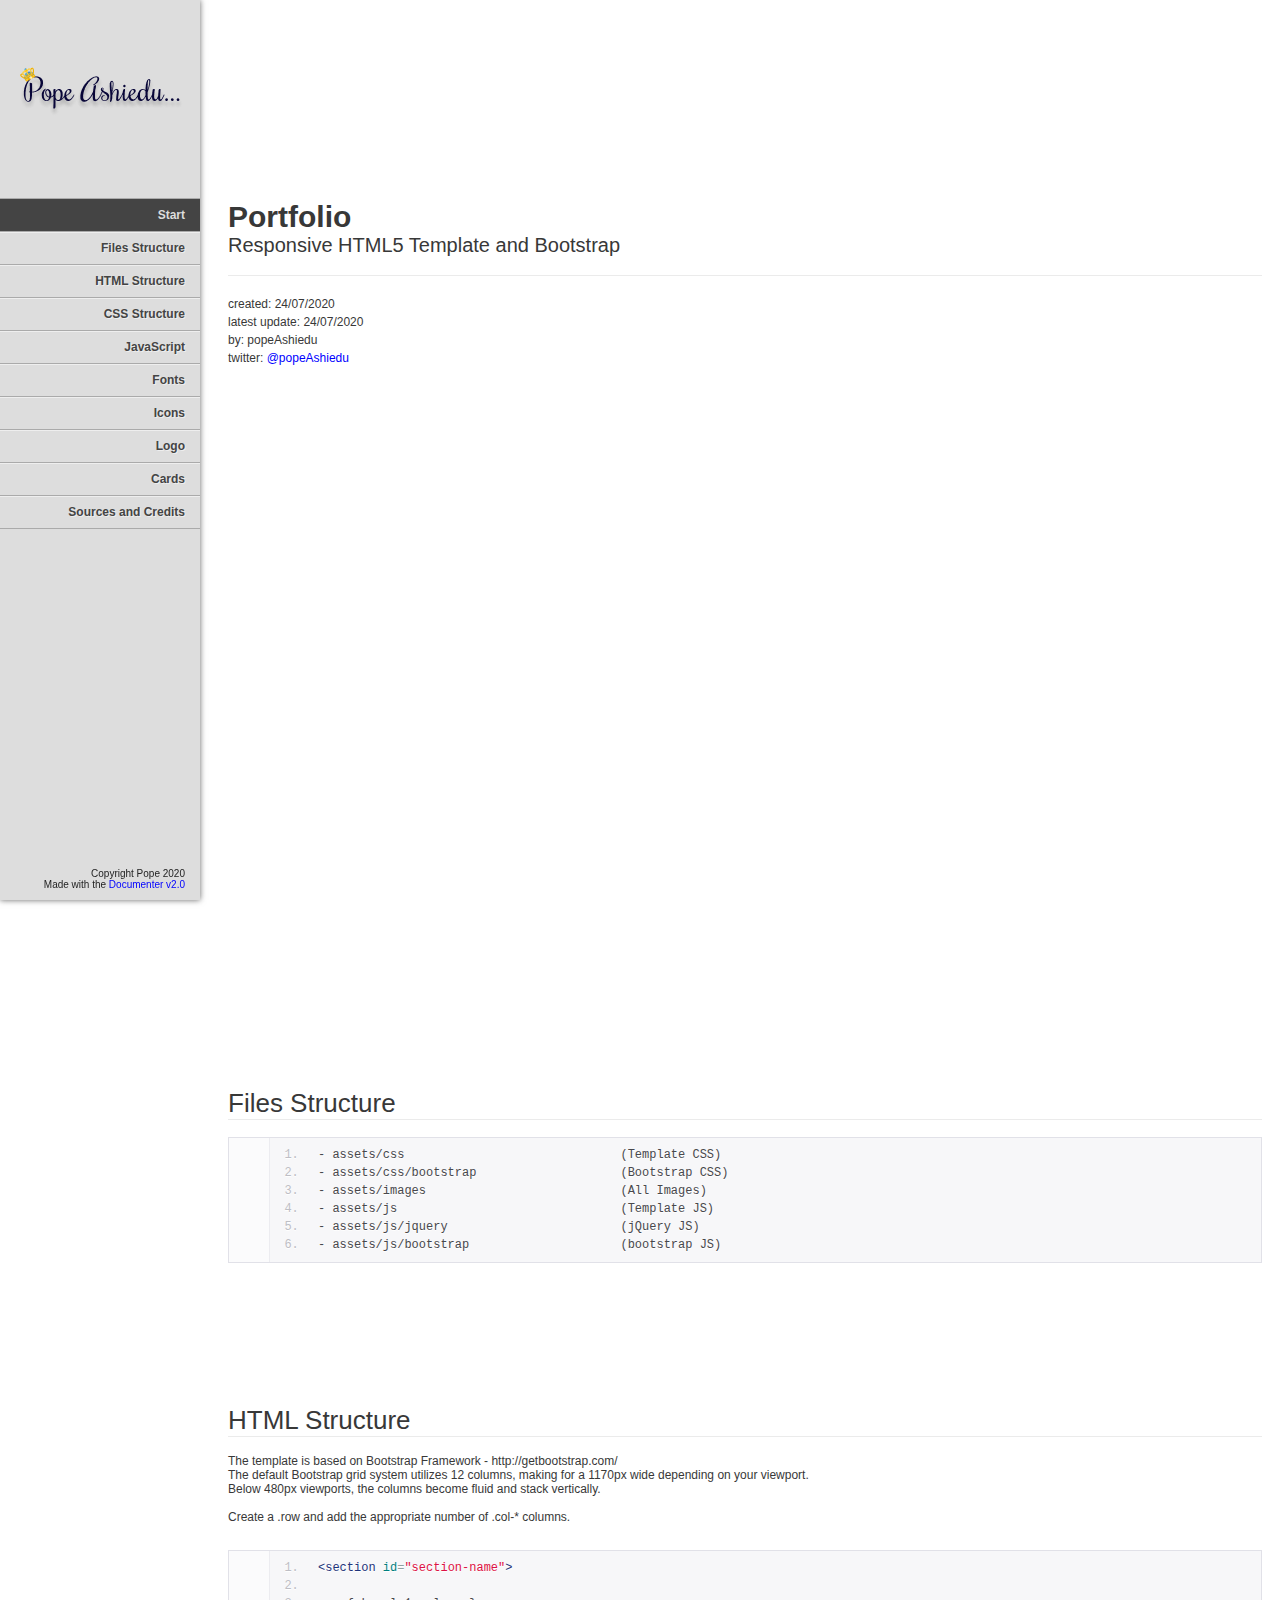
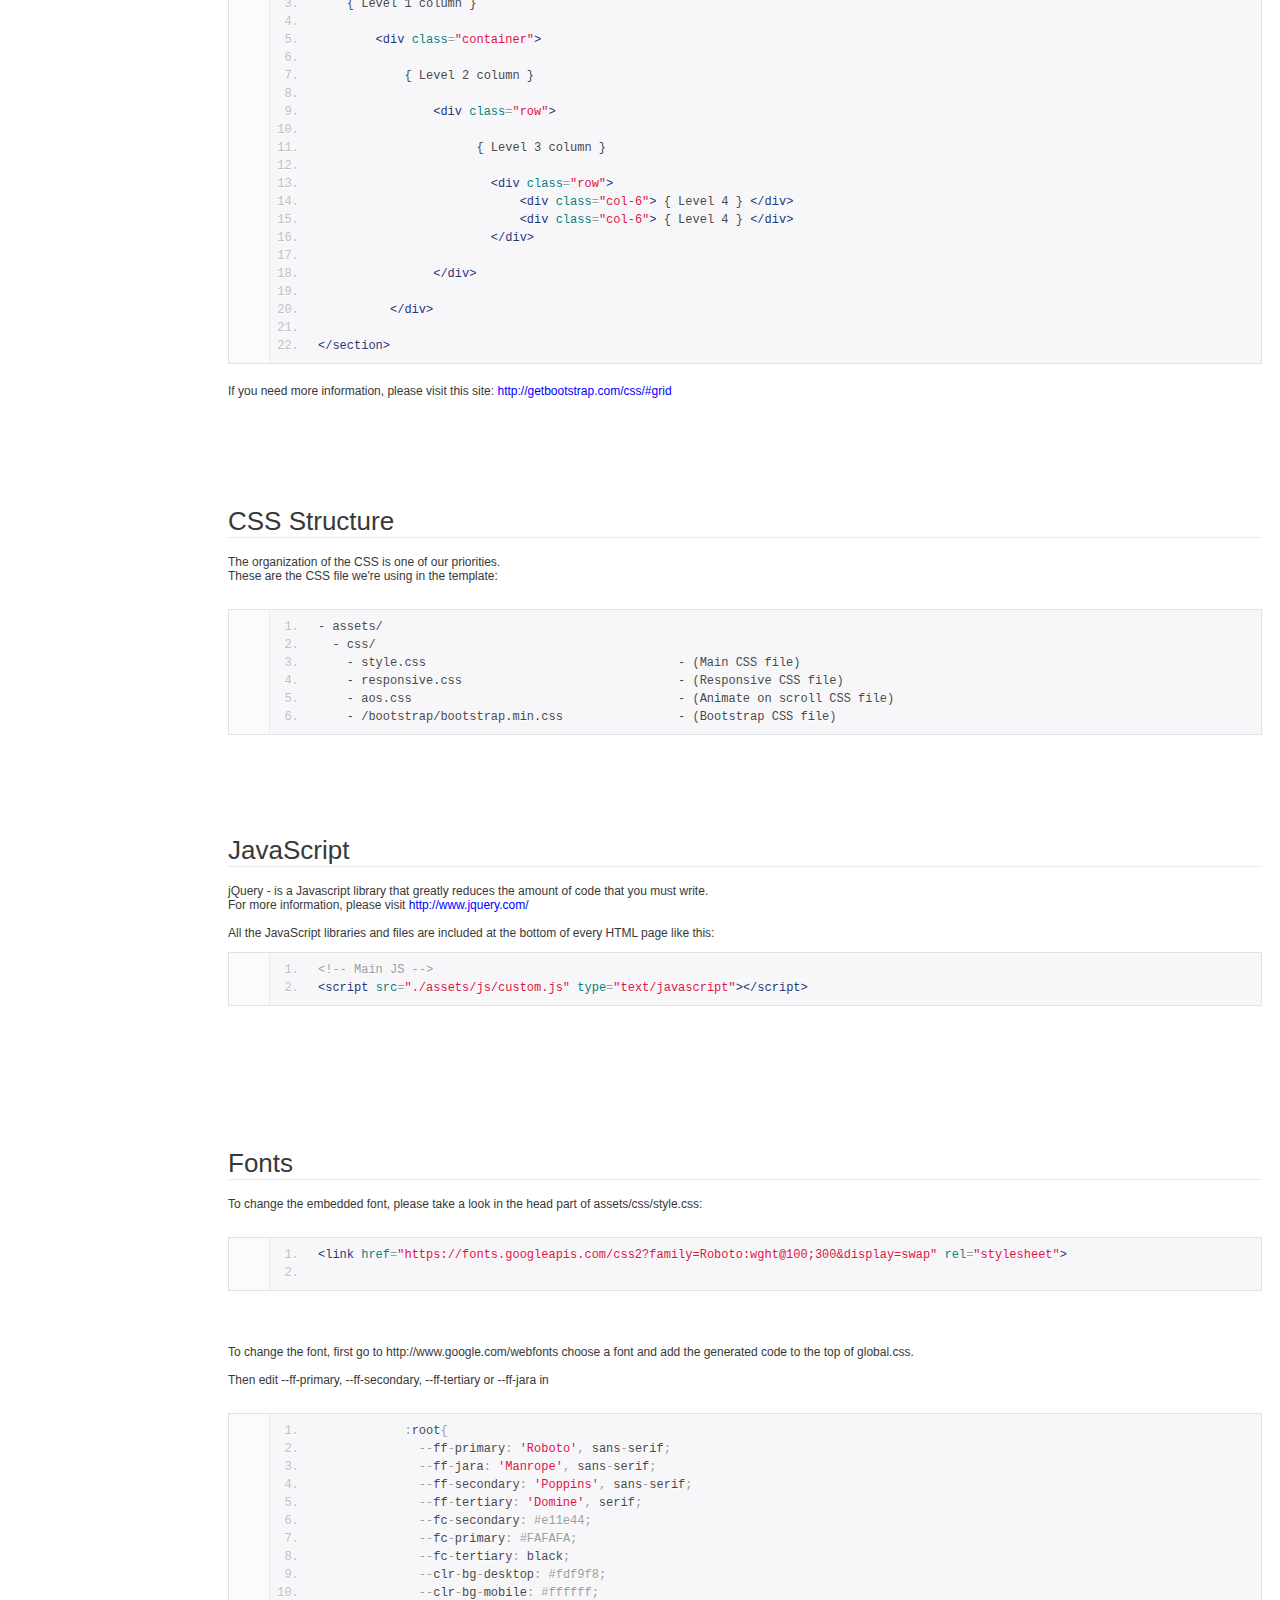
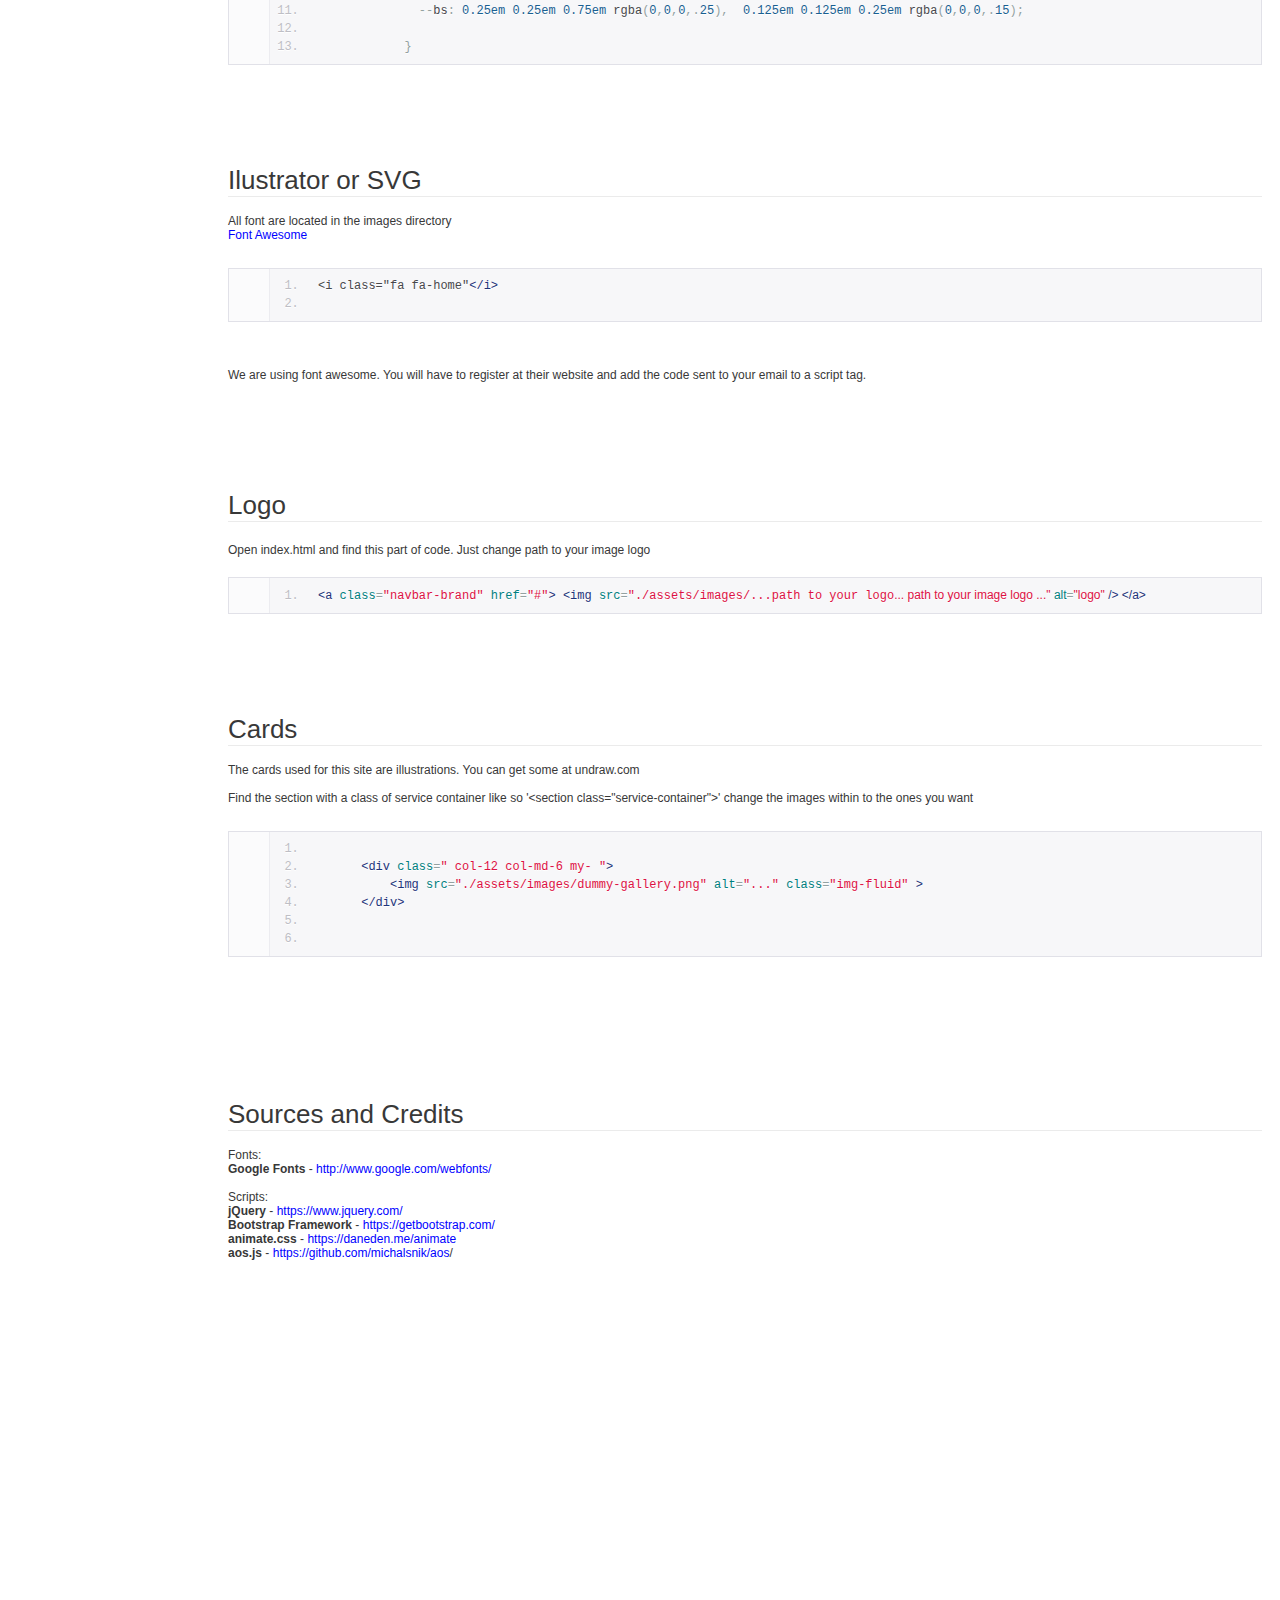
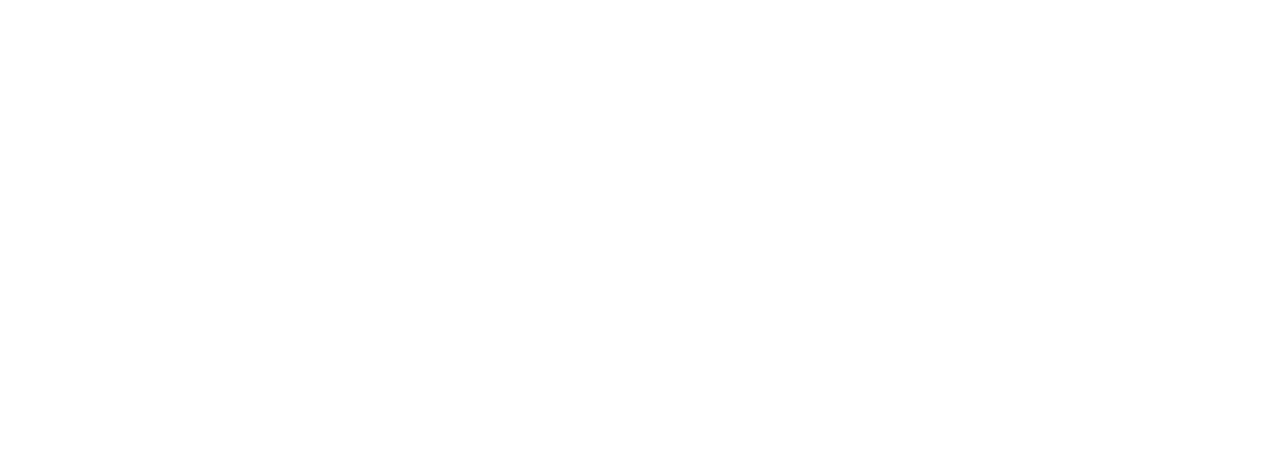
<file: documentation/index.html>
<!DOCTYPE html>
<!--[if IE 6]><html lang="en-us" class="ie6"> <![endif]-->
<!--[if IE 7]><html lang="en-us" class="ie7"> <![endif]-->
<!--[if IE 8]><html lang="en-us" class="ie8"> <![endif]-->
<!--[if (gt IE 7)|!(IE)]><!-->
<html lang="en-us">
<!--<![endif]-->

<head>
  <meta charset="utf-8" />

  <title>portfolio template</title>

  <meta name="description" content="" />
  <meta name="author" content="Pope" />
  <meta name="copyright" content="Pope" />
  <meta name="generator" content="Documenter v2.0 http://rxa.li/documenter" />
  <meta name="date" content="2020-07-04T00:00:00+02:00" />

  <link rel="stylesheet" href="assets/css/documenter_style.css" media="all" />
  <link rel="stylesheet" href="assets/js/google-code-prettify/prettify.css" media="screen" />
  <script src="assets/js/google-code-prettify/prettify.js"></script>

  <script src="assets/js/jquery.js"></script>

  <script src="assets/js/jquery.scrollTo.js"></script>
  <script src="assets/js/jquery.easing.js"></script>

  <script>
    document.createElement('section')
    var duration = '500',
      easing = 'swing'
  </script>
  <script src="assets/js/script.js"></script>

  <style>
    html {
      background-color: #ffffff;
      color: #383838;
    }

    ::-moz-selection {
      background: #444444;
      color: #dddddd;
    }

    ::selection {
      background: #444444;
      color: #dddddd;
    }

    #documenter_sidebar #documenter_logo {
      background-image: url(assets/images/pope-logo.png);
    }

    a {
      color: #0000ff;
    }

    .btn {
      border-radius: 3px;
    }

    .btn-primary {
      background-image: -moz-linear-gradient(top, #0088cc, #0044cc);
      background-image: -ms-linear-gradient(top, #0088cc, #0044cc);
      background-image: -webkit-gradient(linear,
          0 0,
          0 0088cc,
          from(#dddddd),
          to(#0044cc));
      background-image: -webkit-linear-gradient(top, #0088cc, #0044cc);
      background-image: -o-linear-gradient(top, #0088cc, #0044cc);
      background-image: linear-gradient(top, #0088cc, #0044cc);
      filter: progid:DXImageTransform.Microsoft.gradient(startColorstr='#0088CC', endColorstr='#0044CC', GradientType=0);
      border-color: #0044cc #0044cc #bfbfbf;
      color: #ffffff;
    }

    .btn-primary:hover,
    .btn-primary:active,
    .btn-primary.active,
    .btn-primary.disabled,
    .btn-primary[disabled] {
      border-color: #0088cc #0088cc #bfbfbf;
      background-color: #0044cc;
    }

    hr {
      border-top: 1px solid #ebebeb;
      border-bottom: 1px solid #ffffff;
    }

    #documenter_sidebar,
    #documenter_sidebar ul a {
      background-color: #dddddd;
      color: #222222;
    }

    #documenter_sidebar ul a {
      -webkit-text-shadow: 1px 1px 0px #eeeeee;
      -moz-text-shadow: 1px 1px 0px #eeeeee;
      text-shadow: 1px 1px 0px #eeeeee;
    }

    #documenter_sidebar ul {
      border-top: 1px solid #aaaaaa;
    }

    #documenter_sidebar ul a {
      border-top: 1px solid #eeeeee;
      border-bottom: 1px solid #aaaaaa;
      color: #444444;
    }

    #documenter_sidebar ul a:hover {
      background: #444444;
      color: #dddddd;
      border-top: 1px solid #444444;
    }

    #documenter_sidebar ul a.current {
      background: #444444;
      color: #dddddd;
      border-top: 1px solid #444444;
    }

    #documenter_copyright {
      display: block !important;
      visibility: visible !important;
    }
  </style>
</head>

<body class="documenter-project-go">
  <div id="documenter_sidebar">
    <a href="#documenter_cover" id="documenter_logo"></a>
    <ul id="documenter_nav">
      <li><a class="current" href="#documenter_cover">Start</a></li>

      <li>
        <a href="#files_structure" title="Files Structure">Files Structure</a>
      </li>
      <li>
        <a href="#html_structure" title="HTML Structure">HTML Structure</a>
      </li>
      <li>
        <a href="#css_structure" title="CSS Structure">CSS Structure</a>
      </li>
      <li><a href="#javascript" title="JavaScript">JavaScript</a></li>
      <li><a href="#fonts" title="Fonts">Fonts</a></li>
      <li><a href="#icons" title="Icons">Icons</a></li>
      <li><a href="#logo" title="Logo">Logo</a></li>
      <li><a href="#sliders" title="Cards">Cards</a></li>
      <li>
        <a href="#sources_and_credits" title="Sources and Credits">Sources and Credits</a>
      </li>
    </ul>
    <div id="documenter_copyright">
      Copyright Pope 2020<br />
      Made with the <a href="http://rxa.li/documenter">Documenter v2.0</a>
    </div>
  </div>
  <div id="documenter_content">
    <section id="documenter_cover">
      <h1>Portfolio</h1>
      <h2>Responsive HTML5 Template and Bootstrap</h2>
      <div id="documenter_buttons"></div>
      <hr />
      <ul>
        <li>created: 24/07/2020</li>
        <li>latest update: 24/07/2020</li>
        <li>by: popeAshiedu</li>

        <li>
          twitter:
          <a href="https://twitter.com/PopeAshiedu?s=09">@popeAshiedu</a>
        </li>
      </ul>
      <p></p>
    </section>

    <section id="files_structure">
      <div class="page-header">
        <h3>Files Structure</h3>
        <hr class="notop" />
      </div>
      <pre class="prettyprint lang-html linenums">
- assets/css                              (Template CSS)
- assets/css/bootstrap                    (Bootstrap CSS)
- assets/images                           (All Images)
- assets/js                               (Template JS)
- assets/js/jquery                        (jQuery JS)
- assets/js/bootstrap                     (bootstrap JS)
</pre>
      <p>
        &nbsp;
      </p>
    </section>
    <section id="html_structure">
      <div class="page-header">
        <h3>HTML Structure</h3>
        <hr class="notop" />
      </div>
      <div>
        The template is based on Bootstrap Framework -
        http://getbootstrap.com/
      </div>
      <div>
        The default Bootstrap grid system utilizes 12 columns, making for a
        1170px wide depending on your viewport.
      </div>
      <div>
        Below 480px viewports, the columns become fluid and stack vertically.
      </div>
      <div>
        &nbsp;
      </div>
      <div>
        Create a .row and add the appropriate number of .col-* columns.
      </div>
      <div>
        &nbsp;
      </div>
      <div>
        <pre class="prettyprint lang-html linenums">
&lt;section id=&quot;section-name&quot;&gt;

    { Level 1 column }

        &lt;div class=&quot;container&quot;&gt;

            { Level 2 column }
            
                &lt;div class=&quot;row&quot;&gt;
                        
                      { Level 3 column }

                        &lt;div class=&quot;row&quot;&gt;
                            &lt;div class=&quot;col-6&quot;&gt; { Level 4 } &lt;/div&gt;
                            &lt;div class=&quot;col-6&quot;&gt; { Level 4 } &lt;/div&gt;
                        &lt;/div&gt;

                &lt;/div&gt;

          &lt;/div&gt;

&lt;/section&gt;</pre>
      </div>
      <p>
        If you need more information, please visit this site:
        <a href="http://getbootstrap.com/css/#grid" target="_blank">http://getbootstrap.com/css/#grid</a>
      </p>
    </section>
    <section id="css_structure">
      <div class="page-header">
        <h3>CSS Structure</h3>
        <hr class="notop" />
      </div>
      <div>
        The organization of the CSS is one of our priorities.
      </div>
      <div>
        These are the CSS file we&#39;re using in the template:
      </div>
      <div>
        &nbsp;
      </div>
      <pre class="prettyprint lang-html linenums">
- assets/
  - css/
    - style.css                                   - (Main CSS file) 
    - responsive.css                              - (Responsive CSS file) 
    - aos.css                                     - (Animate on scroll CSS file) 
    - /bootstrap/bootstrap.min.css                - (Bootstrap CSS file) 
</pre>
    </section>
    <section id="javascript">
      <div class="page-header">
        <h3>JavaScript</h3>
        <hr class="notop" />
      </div>
      <div>
        jQuery - is a Javascript library that greatly reduces the amount of
        code that you must write.
      </div>
      <div>
        For more information, please visit
        <a href="http://www.jquery.com" target="_blank">http://www.jquery.com/</a>
      </div>
      <div>
        &nbsp;
      </div>
      <div>
        All the JavaScript libraries and files are included at the bottom of
        every HTML page like this:
      </div>
      <div>
        <pre class="prettyprint lang-html linenums">
&lt;!-- Main JS --&gt;
&lt;script src=&quot;./assets/js/custom.js&quot; type=&quot;text/javascript&quot;&gt;&lt;/script&gt;        
</pre>
      </div>
      <p>&nbsp;</p>
    </section>
    <section id="fonts">
      <div class="page-header">
        <h3>Fonts</h3>
        <hr class="notop" />
      </div>
      <div>
        To change the embedded font, please take a look in the head part of
        assets/css/style.css:
      </div>
      <div>
        &nbsp;
      </div>
      <div>
        <pre class="prettyprint lang-html linenums">
&lt;link href=&quot;https://fonts.googleapis.com/css2?family=Roboto:wght@100;300&display=swap&quot; rel=&quot;stylesheet&quot;&gt;
            </pre>
      </div>
      <p>&nbsp;</p>
      <div>
        <div>
          To change the font, first go to http://www.google.com/webfonts
          choose a font and add the generated code to the top of global.css.
        </div>
        <div>
          &nbsp;
        </div>
        <div>
          Then edit --ff-primary, --ff-secondary, --ff-tertiary or --ff-jara in
        </div>
        <div>
          &nbsp;
        </div>
        <div>
          <pre class="prettyprint lang-css linenums">
            :root{
              --ff-primary: 'Roboto', sans-serif;
              --ff-jara: 'Manrope', sans-serif;
              --ff-secondary: 'Poppins', sans-serif;
              --ff-tertiary: 'Domine', serif;
              --fc-secondary: #e11e44;
              --fc-primary: #FAFAFA;
              --fc-tertiary: black;
              --clr-bg-desktop: #fdf9f8;
              --clr-bg-mobile: #ffffff;
              --bs: 0.25em 0.25em 0.75em rgba(0,0,0,.25),  0.125em 0.125em 0.25em rgba(0,0,0,.15);
            
            }</pre>
        </div>
      </div>
    </section>
    <section id="icons">
      <div class="page-header">
        <h3>Ilustrator or SVG</h3>
        <hr class="notop" />
      </div>
      <div>
        All font are located in the images directory
      </div>
      <a href="font-awesome-url">Font Awesome</a>
      <div>
        &nbsp;
      </div>

      <pre class="prettyprint lang-html linenums">
&lt;i class=&quot;fa fa-home&quot;&lt;/i&gt;
          </pre>

      <div>
        &nbsp;
      </div>
      <div>
        <p>
          We are using font awesome. You will have to register at their website and add the code sent to your email to a
          script tag.
        </p>
      </div>
    </section>
    <section id="logo">
      <div class="page-header">
        <h3>Logo</h3>
        <hr class="notop" />
      </div>
      <p>
        Open index.html and find this part of code. Just change path to your
        image logo
      </p>
      <pre class="prettyprint lang-html linenums">
&lt;a class=&quot;navbar-brand&quot; href=&quot;#&quot;&gt; &lt;img src=&quot;./assets/images/...path to your logo<span style="font-family: Arial, Verdana, sans-serif;">... path to your image logo ...</span><span style="font-family: Arial, Verdana, sans-serif;">&quot; alt=&quot;logo&quot; /&gt; &lt;/a&gt;</span>
</pre>
    </section>
    <section id="sliders">
      <div class="page-header">
        <h3>Cards</h3>
        <hr class="notop" />
      </div>
      <div>
        The cards used for this site are illustrations. You can get some at undraw.com
      </div>
      <div>
        &nbsp;
      </div>
      <div>
        <div>
          <div>
            Find the section with a class of service container like so &#39;&lt;section
            class=&quot;service-container&quot;&gt;&#39;
            change the images within to the ones you want
          </div>
          <div>
            &nbsp;
          </div>
        </div>
        <pre class="prettyprint lang-html linenums">

      &lt;div class=&quot; col-12 col-md-6 my- &quot;&gt;
          &lt;img src=&quot;./assets/images/dummy-gallery.png&quot; alt=&quot;...&quot; class=&quot;img-fluid&quot; &gt;         
      &lt;/div&gt;

    </pre>
        <div>
          &nbsp;
        </div>
        <div>
          &nbsp;
        </div>
        <div>
          &nbsp;
        </div>
      </div>
    </section>
    <section id="sources_and_credits">
      <div class="page-header">
        <h3>Sources and Credits</h3>
        <hr class="notop" />
      </div>
      <div>
        Fonts:
      </div>
      <div>
        <strong>Google Fonts</strong> -
        <a href="http://www.google.com/webfonts/">http://www.google.com/webfonts/</a>
      </div>
      <div></div>
      <div>
        &nbsp;
      </div>
      <div>
        Scripts:
      </div>
      <div>
        <strong>jQuery</strong> -
        <a href="https://www.jquery.com/">https://www.jquery.com/</a>
      </div>
      <div>
        <strong>Bootstrap Framework</strong> -
        <a href="https://getbootstrap.com/" target="_blank">https://getbootstrap.com/</a>
      </div>
      <div>
        <strong>animate.css</strong> -&nbsp;<a href="https://daneden.me/animate">https://daneden.me/animate</a>
      </div>
      <div>
        <strong>aos.js</strong> -&nbsp;<a
          href="https://github.com/michalsnik/aos">https://github.com/michalsnik/aos</a>/
      </div>
      <div>
        &nbsp;
      </div>
    </section>
  </div>
</body>

</html>
</file>
<file: documentation/assets/css/documenter_style.css>
/*!
 * Documenter 2.0
 * http://rxa.li/documenter
 *
 * Copyright 2011, Xaver Birsak
 * http://revaxarts.com
 *
 */
html,body,div,span,applet,object,iframe,h1,h2,h3,h4,h5,h6,p,blockquote,a,abbr,acronym,address,big,cite,code,del,dfn,em,font,img,ins,kbd,q,s,samp,small,strike,strong,sub,sup,tt,var,dl,dt,dd,ol,ul,li,fieldset,form,label,legend,table,caption,tbody,tfoot,thead,tr,th,td{
	margin:0;
	padding:0;
	border:0;
	outline:0;
	font-weight:inherit;
	font-style:inherit;
	font-size:100%;
	font-family:inherit;
	vertical-align:baseline;
}
html { 
	font-size:101%;
	font-family:Arial,verdana,arial,sans-serif;
	font-size:12px;
	-webkit-text-size-adjust:none;
	color:#6F6F6F;
	background-color:#efefef;
}
body{
	min-height:100%;
	height:auto;
	width:100%;
}
footer, header, section {
	display:block;
}
a{ color:#6F6F6F; text-decoration:none; cursor:pointer; }
a:hover { text-decoration:underline }
p, ul, ol{
	margin:18px 0;
	line-height:1.5em;
}
li{
	list-style:none;
}
li.placeholder{
	height:70px;
	width:100%;
	font-size:16px;
}
hr { 
	display:block;
	height:0px;
	line-height:0px;
	border:0;
	border-top:1px solid #ddd;
	border-bottom:1px solid #aaa;
	margin:16px 0;
	padding:0;
	clear:both;
	float:none;
}
hr.notop{
	margin-top:0;
}
strong{
	font-weight:700;
}
#documenter_buttons{
	position:absolute;
	right:10px;
	margin-top:-30px;
}
.btn{
	cursor:pointer;
	width:auto;
	padding:7px 7px 8px;
	border-radius:3px;
	border:1px solid #ccc;
}
.btn:hover{
	border:1px solid #B1B4B0;
	box-shadow:0px 2px 2px rgba(0,0,0,0.1);
	-moz-box-shadow:0px 2px 2px rgba(0,0,0,0.1);
	-webkit-box-shadow:0px 2px 2px rgba(0,0,0,0.1);
	text-decoration:none;
}
.btn:active{
	border:1px solid #B1B4B0;
	box-shadow:inset 0px 2px 2px rgba(0,0,0,0.1);
	-moz-box-shadow:inset 0px 2px 2px rgba(0,0,0,0.1);
	-webkit-box-shadow:inset 0px 2px 2px rgba(0,0,0,0.1);
	background-color:#eee;
}

#documenter_content{
	position:absolute;
	right:18px;
	left:218px;
	padding-left:10px;
	padding-bottom:800px;
	min-height:100%;
	height:auto;
	z-index:1;
}
#documenter_sidebar{
	-moz-box-shadow:0 0 6px rgba(3,3,3,0.6);
	-webkit-box-shadow:0 0 6px rgba(3,3,3,0.6);
	box-shadow:0 0 6px rgba(3,3,3,0.6);
	position:fixed;
	left:0;
	width:200px;
	height:100%;
	min-height:100%;
	z-index:100;
}
#documenter_sidebar a{
	position:relative;
	z-index:100;
}
img{
	border:0;
}
#documenter_copyright{
	position:absolute;
	bottom:10px;
	font-size:10px;
	right:15px;
	width:200px;
	text-align:right;
	z-index:1
}
noscript{
	display:block;
	position:absolute;
	top:238px;
	margin:0 auto;
	width:800px;
	bottom:0;
	z-index:20;
}
noscript p{
	width:800px;
	font-size:20px;
	padding-top:20px;
	margin:0 auto;
	color:#4D4D4D;
}
.small{
	font-size:10px;
	letter-spacing:0;
}

/*----------------------------------------------------------------------*/
/* Sidebar
/*----------------------------------------------------------------------*/

#documenter_sidebar #documenter_logo{
	display:block;
	height:20%;
	max-height:200px;
	min-height:70px;
	width:200px;
	background-position:center center;
	background-repeat:no-repeat;
}
#documenter_sidebar ul{
	font-size:12px;
	font-weight:700;
	min-height:150px;
	height:75%;
	overflow:auto;
}

#documenter_sidebar ul li{
	text-align:right;
	padding:0;
}
#documenter_sidebar ul a{
	display:block;
	border-top:1px solid #ddd;
	border-bottom:1px solid #aaa;
	padding:6px 15px 7px 0;
	text-align:right;
}
#documenter_sidebar ul a:hover,#documenter_sidebar ul a.current{
	-webkit-text-shadow:none;
	-moz-text-shadow:none;
	text-shadow:none;
	text-decoration:none;
}
#documenter_sidebar ul li ul{
	border-top:0;
	font-size:10px;
	min-height:10px;
	height:auto;
	overflow:auto;
	margin:0;
	display:none;
}
#documenter_sidebar ul li ul li a{
	display:block;
	padding:4px 15px 5px 0;
	text-align:right;
}

/*----------------------------------------------------------------------*/
/* Content
/*----------------------------------------------------------------------*/

#documenter_cover{
	position:relative;
	height:800px;
	padding-top:200px !important;
}
#documenter_cover li{
	list-style:none !important;
	margin-left:0 !important;
}
#documenter_cover p{
	width:500px;
}
#documenter_content section{
	padding-top:70px;
}
#documenter_content h1{
	font-size:30px;
	font-weight:700;
}
#documenter_content h2{
	font-size:20px;
	margin-bottom:18px;
	font-weight:100;
}
#documenter_content h3{
	font-size:26px;
	margin:18px 0 0;
	font-weight:100;
}
#documenter_content h4{
	font-size:20px;
	margin:18px 0;
	font-weight:100;
}
#documenter_content h5{
	font-size:16px;
	margin:18px 0;
	font-weight:100;
}
#documenter_content h6{
	font-size:14px;
	margin:18px 0;
	font-weight:100;
}
#documenter_content p{
	margin:18px 0;
}
#documenter_content ol li{
	list-style:decimal;
	margin-left:36px;
}
#documenter_content ul li{
	list-style:square;
	margin-left:36px;
}
#documenter_content dl{
}
#documenter_content dl dt{
	padding-top:12px;
	font-weight:700;
	font-size:14px;
}
#documenter_content dl dd{
	padding-top:3px;
	margin-left:18px;
}
#documenter_content table{
	border-collapse:collapse;
}
#documenter_content table th{
	font-weight:700;
}
#documenter_content table th, #documenter_content table td{
	padding:3px;
	text-align:left;
}
#documenter_content code{
	font-family:"Courier New", Courier, monospace;
	font-size:12px;
}
#documenter_content .warning{
	padding:10px 10px 10px 30px;
	border:1px solid #D5D458;
	background-color:#F0FEB1;
	background-image:url(img/warning.png);
	background-repeat:no-repeat;
	background-position: 8px 11px;
}
#documenter_content .info{
	padding:10px 10px 10px 30px;
	border:1px solid #6AB3FF;
	background-color:#A3D0FF;
	background-image:url(img/info.png);
	background-repeat:no-repeat;
	background-position: 8px 11px;
}
#documenter_content div.alert {
  padding: 8px 35px 8px 14px;
  text-shadow: 0 1px 0 rgba(255, 255, 255, 0.5);
  background-color: #fcf8e3;
  border: 1px solid #fbeed5;
  -webkit-border-radius: 4px;
  -moz-border-radius: 4px;
  border-radius: 4px;
}
#documenter_content div.alert-success,#documenter_content  div.alert-success div.alert-heading {
  color: #468847;
}
#documenter_content div.alert-danger,#documenter_content  div.alert-error {
  background-color: #f2dede;
  border-color: #eed3d7;
}
#documenter_content div.alert-danger,
#documenter_content div.alert-error,
#documenter_content div.alert-danger div.alert-heading,
#documenter_content div.alert-error div.alert-heading {
  color: #b94a48;
}
#documenter_content div.alert-info {
  background-color: #d9edf7;
  border-color: #bce8f1;
}
#documenter_content div.alert-info,#documenter_content  div.alert-info div.alert-heading {
  color: #3a87ad;
}
#documenter_content div.alert-block {
  padding-top: 14px;
  padding-bottom: 14px;
}
#documenter_content div.alert-block > p,#documenter_content  div.alert-block > ul {
  margin-bottom: 0;
}
#documenter_content div.alert-block p + p {
  margin-top: 5px;
}





/*----------------------------------------------------------------------*/
/* Print Styles
/*----------------------------------------------------------------------*/

@media print {
	 * { background: transparent !important; color: black !important; text-shadow: none !important; filter:none !important;
	-ms-filter: none !important; } /* Black prints faster: sanbeiji.com/archives/953 */
	a, a:visited { color: #444 !important; text-decoration: underline; }
	a[href]:after { content: " (" attr(href) ")"; }
	abbr[title]:after { content: " (" attr(title) ")"; }
	.ir a:after, a[href^="javascript:"]:after, a[href^="#"]:after { content: ""; }  /* Don't show links for images, or javascript/internal links */
	pre, blockquote { border: 1px solid #999; page-break-inside: avoid; }
	thead { display: table-header-group; } /* css-discuss.incutio.com/wiki/Printing_Tables */
	tr, img { page-break-inside: avoid; }
	@page { margin: 0.5cm; }
	p, h2, h3 { orphans: 3; widows: 3; }
	h2, h3{ page-break-after: avoid; }
	hr { border-top:1px solid #000 !important;border-bottom:0 !important; }
	
	#documenter_sidebar{
		-moz-box-shadow:none;
		-webkit-box-shadow:none;
		box-shadow:none;
		position:absolute;
		left:10px;
		top:0;
		width:100%;
		margin-top:500px;
	}
	#documenter_sidebar ul:before { content: "Table of Contents"; }
	
	#documenter_sidebar ul{
		border:0 !important;
	}
	#documenter_sidebar ul li{
		border:0 !important;
		text-align:left;
	}
	#documenter_sidebar ul li a{
		border:0 !important;
		text-align:left;
		padding:4px;
	}
	#documenter_sidebar ul li a:hover{
		border:0 !important;
	}
	#documenter_sidebar #documenter_logo{
		display:none;
	}
	#documenter_sidebar #documenter_copyright{
		display:none;
	}
	#documenter_content{
		left:10px;
	}
	#documenter_cover{
		margin-bottom:300px;
	}
	#documenter_content .warning{
		background-image:url(img/warning.png) !important;
		background-repeat:no-repeat !important;
		background-position: 8px 11px !important;
	}
	#documenter_content .info{
		background-image:url(img/info.png) !important;
		background-repeat:no-repeat !important;
		background-position: 8px 11px !important;
	}
}
</file>
<file: documentation/assets/js/google-code-prettify/prettify.css>
.com { color: #93a1a1; }
.lit { color: #195f91; }
.pun, .opn, .clo { color: #93a1a1; }
.fun { color: #dc322f; }
.str, .atv { color: #D14; }
.kwd, .linenums .tag { color: #1e347b; }
.typ, .atn, .dec, .var { color: teal; }
.pln { color: #48484c; }

.prettyprint {
  padding: 8px;
  background-color: #f7f7f9;
  border: 1px solid #e1e1e8;
}
.prettyprint.linenums {
  -webkit-box-shadow: inset 40px 0 0 #fbfbfc, inset 41px 0 0 #ececf0;
     -moz-box-shadow: inset 40px 0 0 #fbfbfc, inset 41px 0 0 #ececf0;
          box-shadow: inset 40px 0 0 #fbfbfc, inset 41px 0 0 #ececf0;
}

/* Specify class=linenums on a pre to get line numbering */
ol.linenums {
  margin: 0 0 0 33px; /* IE indents via margin-left */
} 
ol.linenums li {
  padding-left: 12px;
  color: #bebec5;
  line-height: 18px;
  text-shadow: 0 1px 0 #fff;
}
</file>
